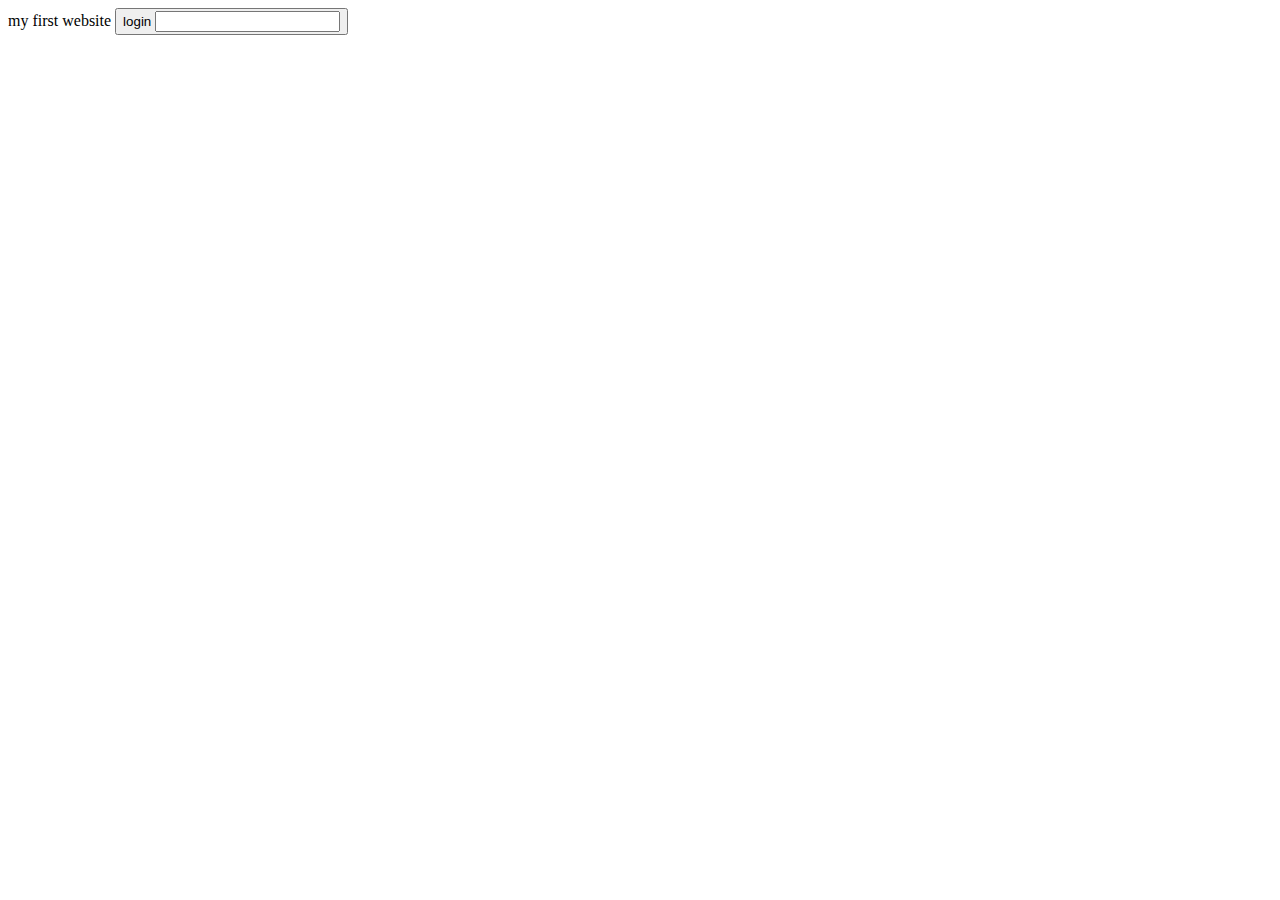
<file: index.html>
my first website
<!DOCTYPE l>
<lang="en">
  <l>
       <head>
        <button>login <input type=" email adress" name="" id=""></button>
      </head>
    </this>
    <title>my first web practice</title>
  </l>
</file>
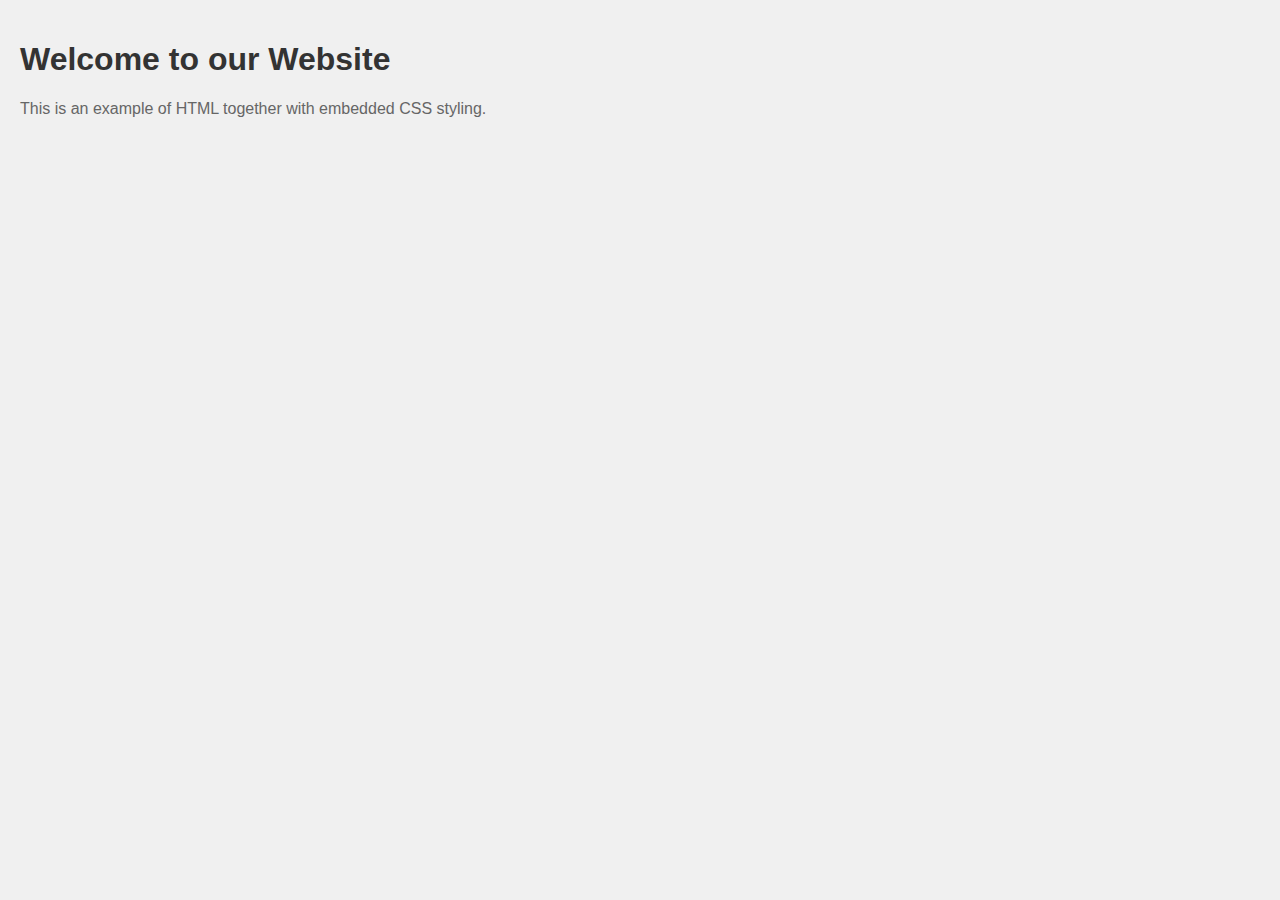
<file: trials.html>
<!DOCTYPE html>
<html>
<head>
    <title>HTML with CSS together</title>
    <style>
        body {
            font-family: Arial, sans-serif;
            background-color: #f0f0f0;
            margin: 0;
            padding: 20px;
        }
        h1 {
            color: #333;
        }
        p {
            font-size: 16px;
            color: #666;
        }
    </style>
</head>
<body>
    <h1>Welcome to our Website</h1>
    <p>This is an example of HTML together with embedded CSS styling.</p>
</body>
</html>
</file>
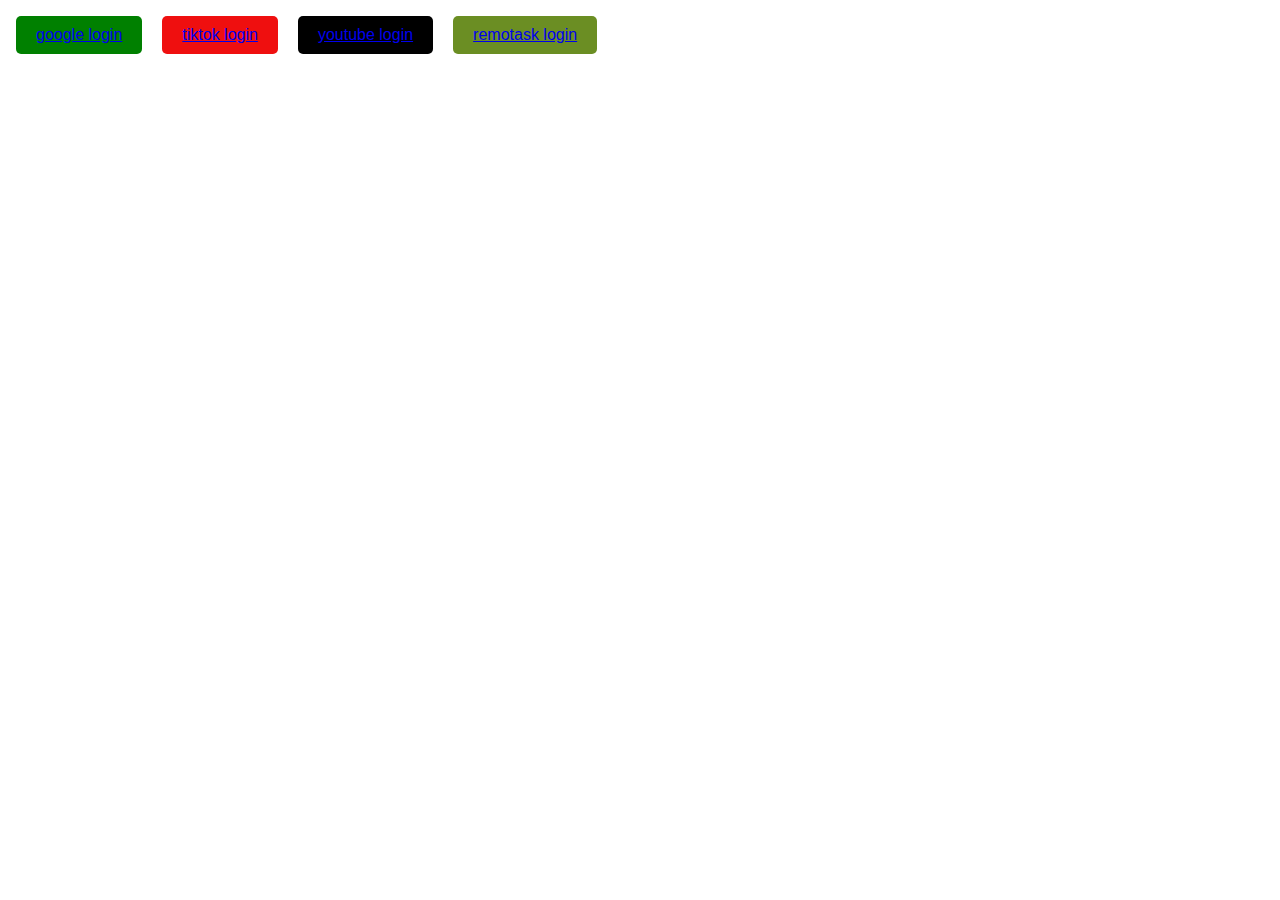
<file: html/href link 1.html>
<!DOCTYPE html>
<html lang="en">
<head>
    <meta charset="UTF-8">
    <meta name="viewport" content="width=device-width, initial-scale=1.0">
    <title>ALEX PROGRAM Website</title>
    <style>
        .button {
            display: inline-block;
            padding: 10px 20px;
            font-size: 16px;
            cursor: part=pointer;
            border: wheat;
            border-radius: 5px;
            margin: 8px;
        }

        #button1 { background-color: green;color: black; }
        #button2 { background-color: rgb(239, 15, 15); color: black; }
        #button3 { background-color: black; color: black; }
        #button4 { background-color: olivedrab; color: black; }
    </style>
</head>
<body>
    <button id="button1" class="button"><a href="https://www.google.com">google login</a></button>
    <button id="button2" class="button"><a href="https://www.tiktok.com">tiktok login</a></button>
    <button id="button3" class="button"><a href="https://www.youtube.com">youtube login</a></button>
    <button id="button4" class="button"><a href="https://www.remotask.com">remotask login</a></button>
</body>
</html>
</file>
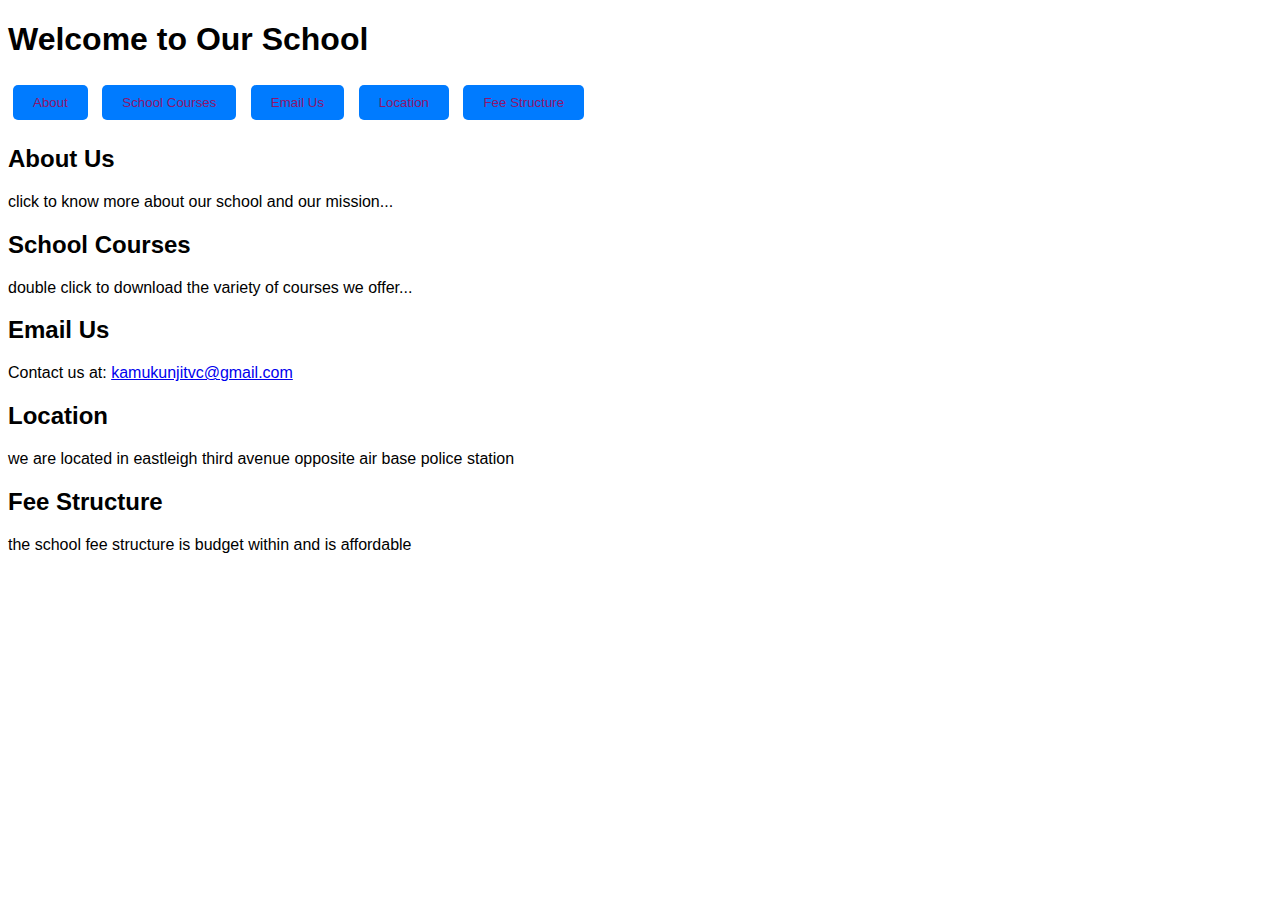
<file: html/website 1.html>
<!DOCTYPE html>
<html lang="en">
<head>
    <meta charset="UTF-8">
    <meta name="viewport" content="width=device-width, initial-scale=1.0">
    <title>School Website</title>
    <style>
        body {
            font-family: Arial, sans-serif;
        }
        .button {
            padding: 10px 20px;
            background-color: #007BFF;
            color: rgb(143, 21, 110);
            border: none;
            border-radius: 5px;
            cursor: pointer;
            margin: 5px;
        }
        .button:hover {
            background-color: #099d21;
        }
    </style>
</head>
<body>
    <header>
        <h1>Welcome to Our School</h1>
    </header>
    
    <nav>
        <button class="button">About</button>
        <button class="button">School Courses</button>
        <button class="button">Email Us</button>
        <button class="button">Location</button>
        <button class="button">Fee Structure</button>
    </nav>
    
    <section id="about">
        <h2>About Us</h2>
        <p>click to know more about our school and our mission...</p>
    </section>
    
    <section id="courses">
        <h2>School Courses</h2>
        <p>double click to download the variety of courses we offer...</p>
    </section>
    
    <section id="email">
        <h2>Email Us</h2>
        <p>Contact us at: <a href="kamukunjitvc@gmail.com">kamukunjitvc@gmail.com</a></p>
    </section>
    
    <section id="location">
        <h2>Location</h2>
        <p>we are located in eastleigh third avenue opposite air base police station</p>
    </section>
    
    <section id="fees">
        <h2>Fee Structure</h2>
        <p>the school fee structure is budget within and is affordable</p>
    </section>
</body>
</html>
</file>
